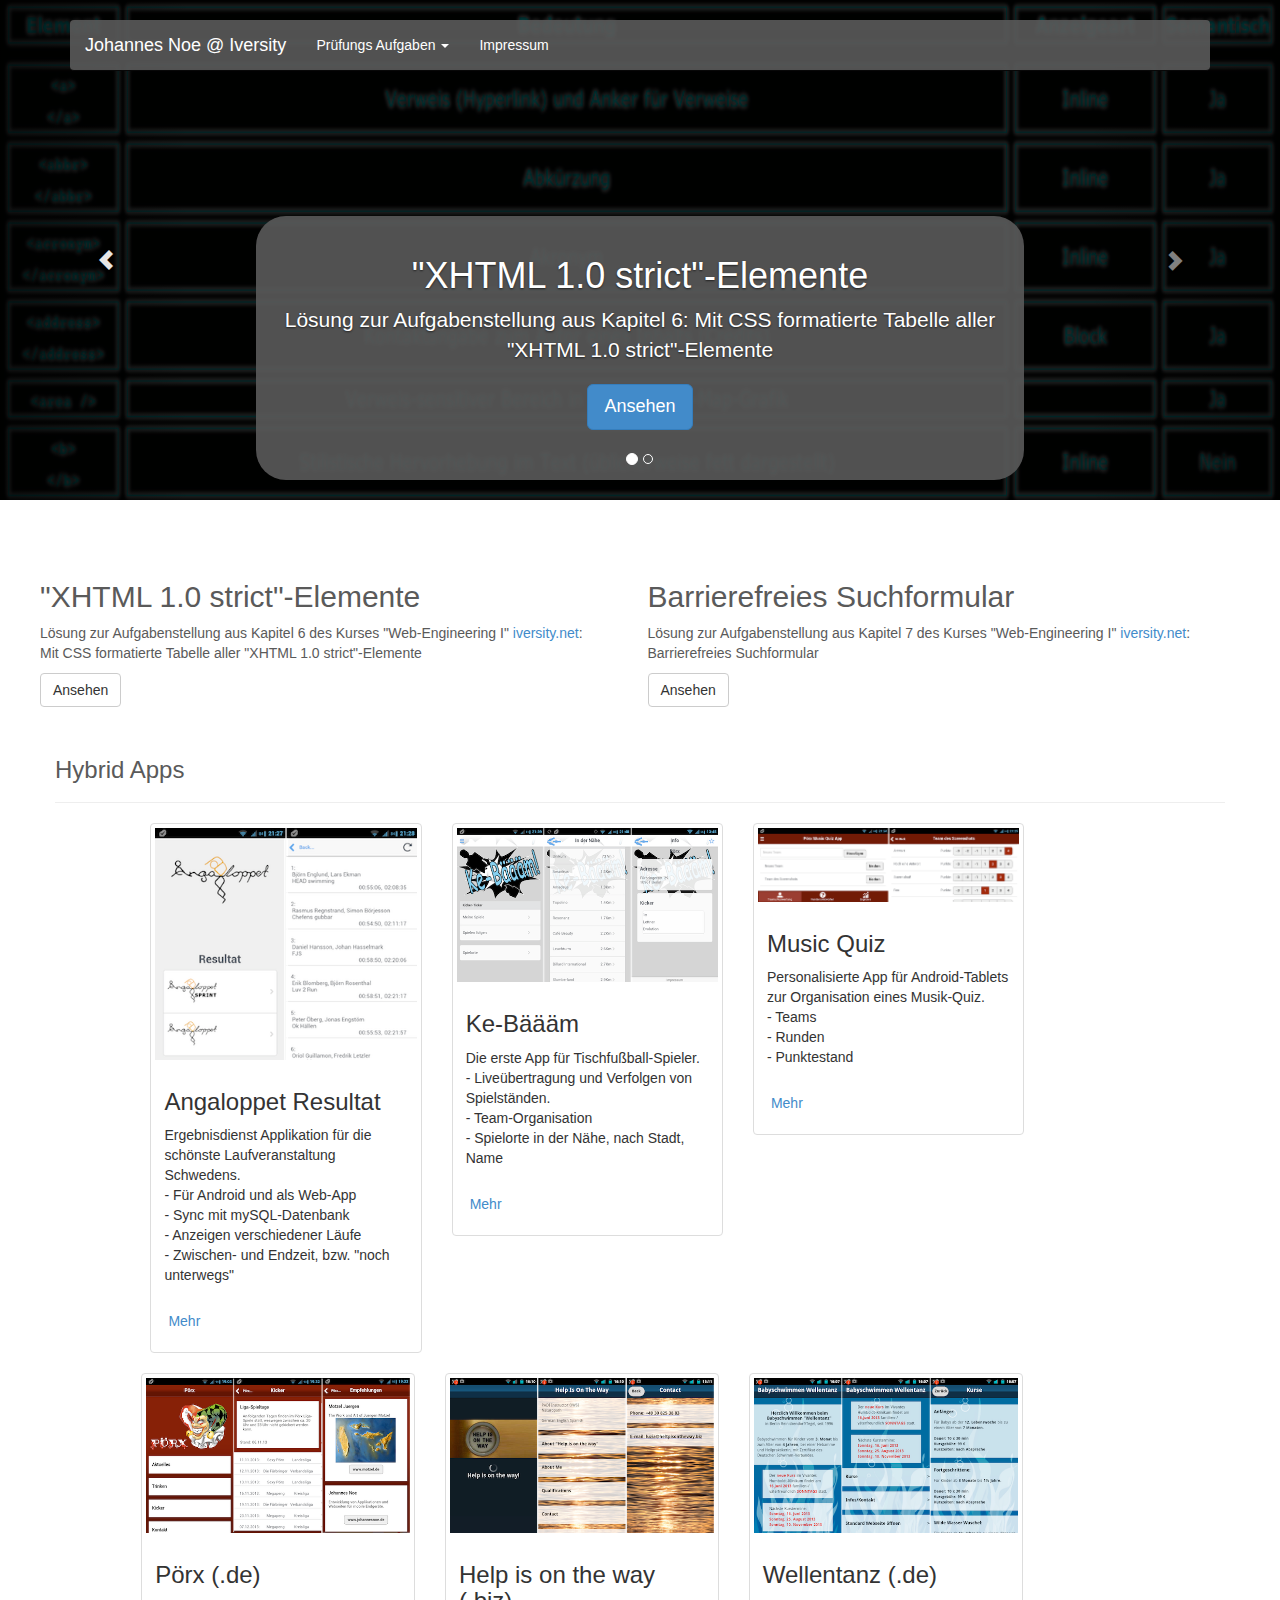
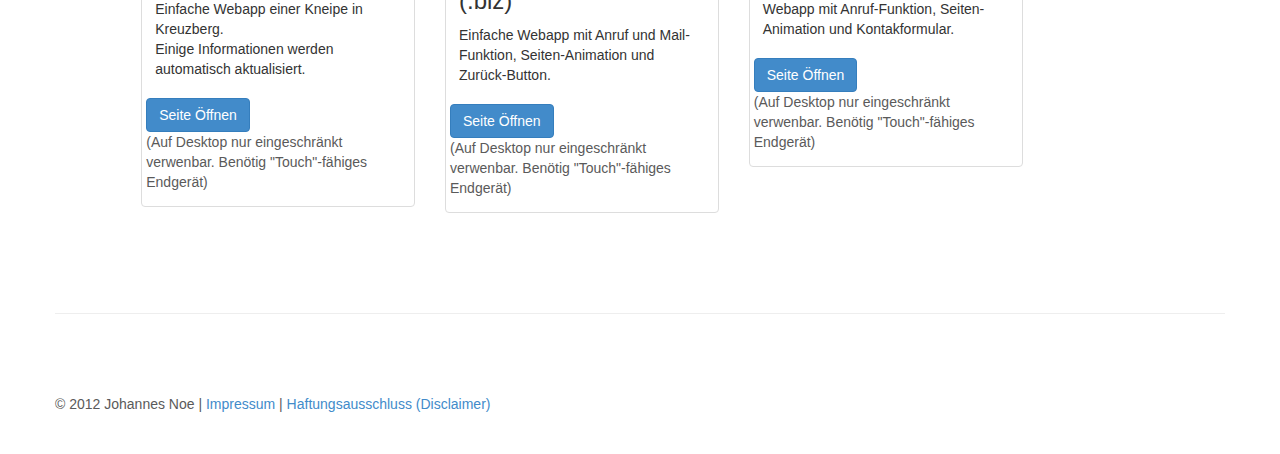
<file: index.html>
<!DOCTYPE html>
<html lang="en">
<head>
	<meta charset="utf-8">
	<meta http-equiv="X-UA-Compatible" content="IE=edge">
	<meta name="viewport" content="width=device-width, initial-scale=1.0">
	<meta name="description" content="praktische Prüfung des Kurses Web-Engineering I: Grundlagen der Webentwicklung">
	<meta name="author" content="Johannes Noe">
	<link rel="icon" href="assets/cpu.ico">

	<title>Iversity Web engineering course</title>

	<!-- Bootstrap core CSS -->
	<link href="css/bootstrap.min.css" rel="stylesheet">
	<link href="css/bootstrap-responsive.min.css" rel="stylesheet">

	<!-- Just for debugging purposes. Don't actually copy this line! -->
	<!--[if lt IE 9]><script src="assets/js/ie8-responsive-file-warning.js"></script><![endif]-->

	<!-- HTML5 shim and Respond.js IE8 support of HTML5 elements and media queries -->
		<!--[if lt IE 9]>
			<script src="https://oss.maxcdn.com/libs/html5shiv/3.7.0/html5shiv.js"></script>
			<script src="https://oss.maxcdn.com/libs/respond.js/1.4.2/respond.min.js"></script>
			<![endif]-->

			<!-- Custom styles for this template -->
			<link href="css/carousel.css" rel="stylesheet">
			<link href="css/johannesnoe.css" rel="stylesheet">
		</head>
<!-- NAVBAR
	================================================== -->
	<body>
		<div class="navbar-wrapper">
			<div class="container">

				<div class="navbar navbar-inverse navbar-static-top" role="navigation">
					<div class="container">
						<div class="navbar-header">
							<!-- Header button f&uuml;r mobile Endger&auml;te -->
							<button type="button" class="navbar-toggle" data-toggle="collapse" data-target=".navbar-collapse">
								<span class="sr-only">Navigation umschalten</span>
								<span class="icon-bar"></span>
								<span class="icon-bar"></span>
								<span class="icon-bar"></span>
							</button>
							<a class="navbar-brand" href="#">Johannes Noe &#64; Iversity</a>
						</div>
						<div class="navbar-collapse collapse">
							<ul class="nav navbar-nav">
								<!-- <li class="active"><a href="#">Startseite</a></li> -->
								<li class="dropdown">
									<a href="#" class="dropdown-toggle" data-toggle="dropdown">Pr&uuml;fungs Aufgaben <span class="caret"></span></a>
									<ul class="dropdown-menu">
										<li><a href="table.xhtml">Tabelle</a></li>
										<li><a href="formNew.html">Suchfeld</a></li>
									</ul>
								</li>
								<li><a href="impressum.html">Impressum</a></li>
							</ul>
						</div>
					</div>
				</div>

			</div>
		</div>


		<!-- Carousel
		================================================== -->
		<div id="myCarousel" class="carousel slide" data-ride="carousel">
			<!-- Indicators -->
			<ol class="carousel-indicators">
				<li data-target="#myCarousel" data-slide-to="0" class="active"></li>
				<li data-target="#myCarousel" data-slide-to="1"></li>
				<!-- <li data-target="#myCarousel" data-slide-to="2"></li> -->
			</ol>
			<div class="carousel-inner">
				<div class="item active">
					<!-- <img data-src="holder.js/900x500/auto/#777:#7a7a7a/text:Tabelle/img:pics/table.png" alt="First slide"> -->
					<img src="pics/table.png" alt="First slide">
					<div class="container">
						<div class="carousel-caption">
							<h1>"XHTML 1.0 strict"-Elemente</h1>
							<p>L&ouml;sung zur Aufgabenstellung aus Kapitel 6: Mit CSS formatierte Tabelle aller "XHTML 1.0 strict"-Elemente </p>
							<p><a class="btn btn-lg btn-primary" href="table.xhtml" role="button">Ansehen</a></p>
						</div>
					</div>
				</div>
				<div class="item">
					<!-- <img data-src="holder.js/900x500/auto/#666:#6a6a6a/text:Barrierefreiheit" alt="Second slide"> -->
					<img src="pics/form.png" height="180" width="1252" alt="Second slide">
					<div class="container">
						<div class="carousel-caption">
							<h1>Barrierefreies Suchformular</h1>
							<p>L&ouml;sung zur Aufgabenstellung aus Kapitel 7: Barrierefreies Suchformular</p>
							<p><a class="btn btn-lg btn-primary" href="formNew.html" role="button">Ansehen</a></p>
						</div>
					</div>
				</div>
			</div>
			<a class="left carousel-control" href="#myCarousel" data-slide="prev" title="carousel back"><span class="glyphicon glyphicon-chevron-left"></span></a>
			<a class="right carousel-control" href="#myCarousel" data-slide="next" title="carousel forward"><span class="glyphicon glyphicon-chevron-right"></span></a>
		</div><!-- /.carousel -->



		<!-- Marketing messaging and featurettes
		================================================== -->
		<!-- Wrap the rest of the page in another container to center all the content. -->

		<div class="container marketing">

			<!-- Three columns of text below the carousel -->
			<div class="row">
				<div class="col-lg-6">
					<h2>"XHTML 1.0 strict"-Elemente</h2>
					<p>L&ouml;sung zur Aufgabenstellung aus Kapitel 6 des Kurses "Web-Engineering I" <a href="http://www.iversity.net">iversity.net</a>:
						<br /> Mit CSS formatierte Tabelle aller "XHTML 1.0 strict"-Elemente</p>
						<p><a class="btn btn-default" href="table.xhtml" role="button">Ansehen</a></p>
					</div><!-- /.col-lg-6 -->
					<div class="col-lg-6">
						<h2>Barrierefreies Suchformular</h2>
						<p>L&ouml;sung zur Aufgabenstellung aus Kapitel 7 des Kurses "Web-Engineering I" <a href="http://www.iversity.net">iversity.net</a>:
							<br />Barrierefreies Suchformular</p>
							<p><a class="btn btn-default" href="formNew.html" role="button">Ansehen</a></p>
						</div><!-- /.col-lg-4 -->
						
					</div><!-- /.row -->


					<!-- START THE FEATURETTES -->

					<div class="page-header">
						<!-- <h2>Referenzen</h2> -->
						<h3>Hybrid Apps</h3>
					</div>
					<div class="row">
						<ul class="thumbnails">
							<div class="col-md-3 col-md-offset-1">
								<div class="thumbnail">
									<img src="img/anga_small.png" height="300" width="511" alt="Angaloppet">
									<!-- </a> -->
									<div class="caption">
										<h3>Angaloppet Resultat</h3>
										<p>
											Ergebnisdienst Applikation f&uuml;r die sch&ouml;nste Laufveranstaltung Schwedens.
											<br />- F&uuml;r Android und als Web-App
											<br />- Sync mit mySQL-Datenbank
											<br />- Anzeigen verschiedener L&auml;ufe
											<br />- Zwischen- und Endzeit, bzw. "noch unterwegs"
										</p>
									</div>
									<div class="widget-footer">
										<p>
											<a href="anga.html" class="btn">Mehr</a>
										</p>
									</div>
								</div>
							</div>
							<div class="col-md-3">
								<div class="thumbnail">
									<img src="img/kebaem_small.png" height="300" alt="Ke-B&auml;&auml;&auml;m">
									<div class="caption">
										<h3>Ke-B&auml;&auml;&auml;m</h3>
										<p>
											Die erste App f&uuml;r Tischfu&szlig;ball-Spieler.
											<br />- Live&uuml;bertragung und Verfolgen von Spielst&auml;nden.
											<br />- Team-Organisation
											<br />- Spielorte in der N&auml;he, nach Stadt, Name
										</p>
									</div>
									<div class="widget-footer">
										<p>
											<a href="kebaem.html" class="btn">Mehr</a>
										</p>
									</div>
								</div>
							</div>
							<div class="col-md-3">
								<div class="thumbnail">
									<img src="img/mq_small.png" height="300" alt="Music Quiz">
									<!-- </a> -->
									<div class="caption">
										<h3>Music Quiz</h3>
										<p>
											Personalisierte App f&uuml;r Android-Tablets zur Organisation eines Musik-Quiz.
											<br />- Teams
											<br />- Runden
											<br />- Punktestand
										</p>
									</div>
									<div class="widget-footer">
										<p>
											<a href="mq.html" class="btn">Mehr</a>
										</p>
									</div>
								</div>
							</div>
					
				</ul>
			</div>
					<div class="row">
							<div class="col-md-3 col-md-offset-1">
								<div class="thumbnail">
									<!-- <a href="poerx.html"> -->
									<a href="img/poerx_big.png"><img src="img/poerx_small.png" height="300" width="511" alt="Poerx"></a>
									<!-- </a> -->
									<div class="caption">
										<h3>P&ouml;rx (.de)</h3>
										<p>
											Einfache Webapp einer Kneipe in Kreuzberg. 
											<br />
											Einige Informationen werden automatisch aktualisiert.
										</p>
									</div>
									<div class="widget-footer">
										<p>
											<a href="http://www.poerx.de/mobil" target="_blank" class="btn btn-primary">Seite &Ouml;ffnen</a>&nbsp;
											<br />(Auf Desktop nur eingeschr&auml;nkt verwenbar. Ben&ouml;tig "Touch"-f&auml;higes Endger&auml;t)
											<!-- <a href="poerx.html" class="btn">Mehr</a> -->
										</p>
									</div>
								</div>
							</div>
							<div class="col-md-3">
								<div class="thumbnail">
									<img src="img/hiotw_small.png" height="300" width="511" alt="Help is oin the way">
									<div class="caption">
										<h3>Help is on the way (.biz)</h3>
										<p>
											Einfache Webapp mit Anruf und Mail-Funktion, Seiten-Animation und Zur&uuml;ck-Button.
										</p>
									</div>
									<div class="widget-footer">
										<p>
											<a href="http://www.helpisontheway.biz/mobil" target="_blank" class="btn btn-primary">Seite &Ouml;ffnen</a>&nbsp;
											<br />(Auf Desktop nur eingeschr&auml;nkt verwenbar. Ben&ouml;tig "Touch"-f&auml;higes Endger&auml;t)
											<!-- <a href="hiotw.html" class="btn">Mehr</a> -->
										</p>
									</div>
								</div>
							</div>
							<div class="col-md-3">
								<div class="thumbnail">
									<img src="img/bsw_small.png" height="300" width="857" alt="Babyschwimmen Wellentanz">
									<div class="caption">
										<h3>Wellentanz (.de)</h3>
										<p>
											Webapp mit Anruf-Funktion, Seiten-Animation und Kontakformular.
										</p>
									</div>
									<div class="widget-footer">
										<p>
											<a href="http://www.wellentanz.de/mobil" target="_blank" class="btn btn-primary">Seite &Ouml;ffnen</a>
											<br />(Auf Desktop nur eingeschr&auml;nkt verwenbar. Ben&ouml;tig "Touch"-f&auml;higes Endger&auml;t)
											<!-- <a href="bsw.html" class="btn">Mehr</a> -->
										</p>
									</div>
								</div>
							</div>
					</div>
					<hr class="featurette-divider">
					
					<!-- FOOTER -->
					<footer>
						<!-- <p class="pull-right"><a href="#">Back to top</a></p> -->
      &copy; 2012 Johannes Noe | <a href="impressum.html">Impressum</a> | <a href="disclaimer.html">Haftungsausschluss (Disclaimer)</a>
						<!-- <p>&copy; 2014 Johannes Noe &middot; <a href="impressum.html">Impressum</a></p> -->
					</footer>

				</div><!-- /.container -->


		<!-- Bootstrap core JavaScript
		================================================== -->
		<!-- Placed at the end of the document so the pages load faster -->
		<script src="https://code.jquery.com/jquery-1.10.2.min.js"></script>
		<script src="js/bootstrap.min.js"></script>
		<script src="js/holder.js"></script>
	</body>
	</html>
</file>
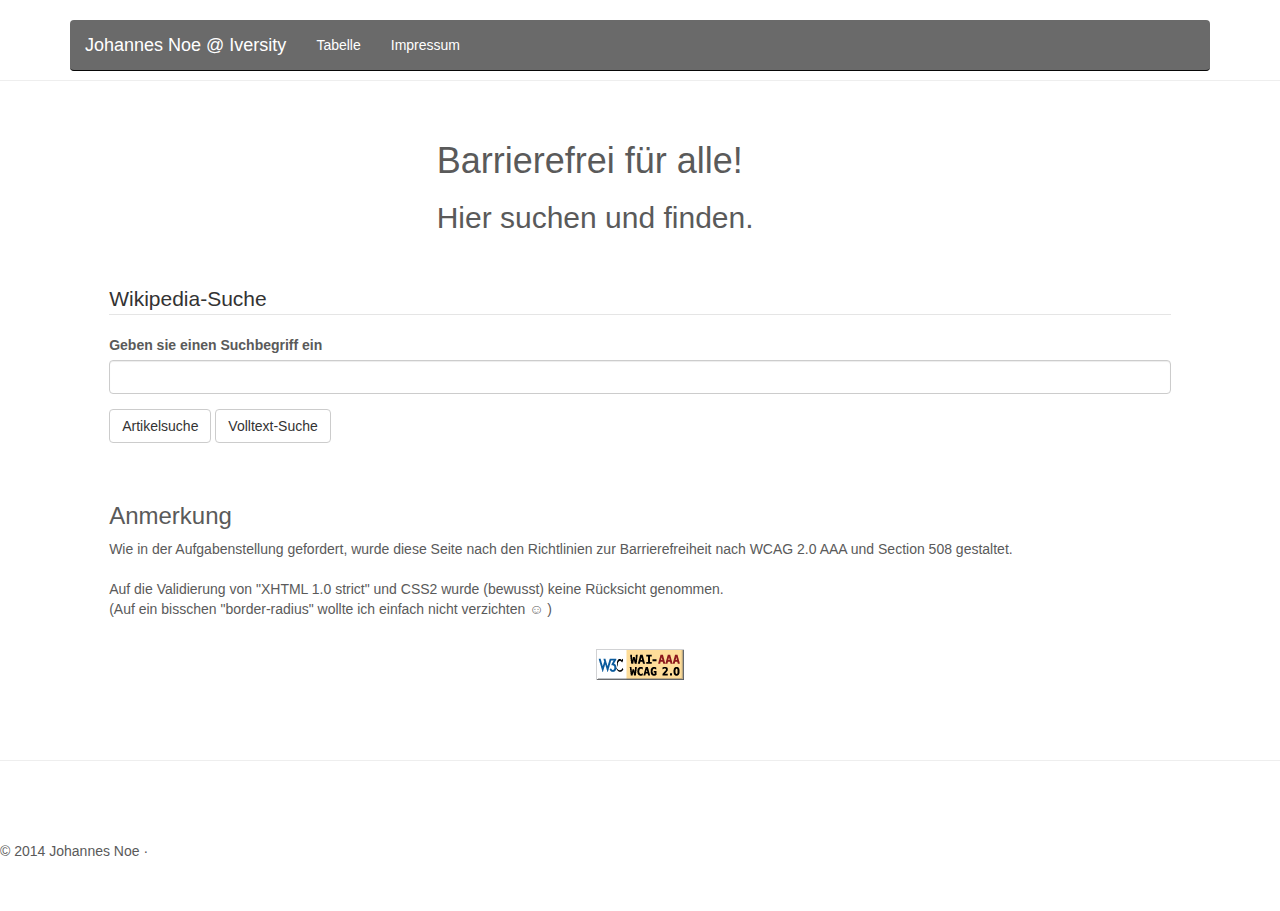
<file: formNew.html>
<!DOCTYPE html>
<html lang="en">
<head>
	<meta charset="utf-8">
	<meta http-equiv="X-UA-Compatible" content="IE=edge">
	<meta name="viewport" content="width=device-width, initial-scale=1.0">
	<meta name="description" content="">
	<meta name="author" content="">
	<link rel="shortcut icon" href="assets/ico/favicon.ico">

	<title>Iversity Web engineering course</title>

	<!-- Bootstrap core CSS -->
	<link href="css/bootstrap.min.css" rel="stylesheet">

	<!-- Just for debugging purposes. Don't actually copy this line! -->
	<!--[if lt IE 9]><script src="assets/js/ie8-responsive-file-warning.js"></script><![endif]-->

	<!-- HTML5 shim and Respond.js IE8 support of HTML5 elements and media queries -->
		<!--[if lt IE 9]>
			<script src="https://oss.maxcdn.com/libs/html5shiv/3.7.0/html5shiv.js"></script>
			<script src="https://oss.maxcdn.com/libs/respond.js/1.4.2/respond.min.js"></script>
			<![endif]-->

			<!-- Custom styles for this template -->
			<link href="css/carousel.css" rel="stylesheet">
			<link href="css/johannesnoe.css" rel="stylesheet">
		</head>
<!-- NAVBAR
	================================================== -->
	<body>
		<div class="navbar-wrapper">
			<div class="container">

				<div class="navbar navbar-inverse navbar-static-top" role="navigation">
					<div class="container">
						<div class="navbar-header">
							<!-- Header button f&uuml;r mobile Endger&auml;te -->
							<button type="button" class="navbar-toggle" data-toggle="collapse" data-target=".navbar-collapse">
								<span class="white">Navigation</span>
								<span class="icon-bar"></span>
								<span class="icon-bar"></span>
								<span class="icon-bar"></span>
							</button>
							<a class="navbar-brand" href="index.html">Johannes Noe &#64; Iversity</a>
						</div>
						<div class="navbar-collapse collapse">
							<ul class="nav navbar-nav">
								<!-- <li class="active"><a href="#">Startseite</a></li> -->
								<li class="dropdown">
									<li><a href="table.xhtml">Tabelle</a></li>
									<li><a href="impressum.html">Impressum</a></li>
								</li>
							</ul>
						</div>
					</div>
				</div>

			</div>
		</div>
		<hr class="featurette-divider">
		
		<div class="row pullUp">
			<div class="col-md-4 col-md-offset-4">
				<h1>Barrierefrei f&uuml;r alle!</h1>
				<h2>Hier suchen und finden.</h2>
			</div>
		</div>

		<div class="row spacer" >
			<div class="col-md-10 col-md-offset-1">
				<form role="form" action="http://de.wikipedia.org/wiki/Spezial:Suche">
					<fieldset>

						<legend>Wikipedia-Suche</legend>
						
						<div class="form-group">
							<label for="searchInput">Geben sie einen Suchbegriff ein</label>
							<input type="text" class="form-control" id="searchInput" name="search" value="" />
						</div>
						

						<input class="btn btn-default" type="submit" id="article" name="article" value="Artikelsuche" />
						<input class="btn btn-default" type="submit" id="fulltext" name="fulltext" value="Volltext-Suche" />

					</fieldset>
				</form>
			</div>
		</div>
		<div class="row spacer"></div>
		<div class="row">

			<div class="col-md-10 col-md-offset-1">
				<h3>Anmerkung</h3>
				<p>
					Wie in der Aufgabenstellung gefordert, wurde diese Seite nach den Richtlinien zur Barrierefreiheit nach WCAG 2.0 AAA und Section 508 gestaltet.
					<br /><br />      
					Auf die Validierung von  &quot;XHTML 1.0 strict&quot; und CSS2 wurde (bewusst) keine R&uuml;cksicht genommen.
					<br /> (Auf ein bisschen  &quot;border-radius&quot; wollte ich einfach nicht verzichten &#9786; )
					<br />
					<br />
				</p>
				<div class="center">
					<a href="http://wave.webaim.org/refer"><img id="validierung" src="pics/wai.gif" alt="wai-validierung" width="88" height="31"/></a>
				</div>
			</div>
		</div>


		<!-- START THE FEATURETTES -->

		<hr class="featurette-divider">

		<!-- FOOTER -->
		<footer>
			<!-- <p class="pull-right"><a href="#">Back to top</a></p> -->
			<p>&copy; 2014 Johannes Noe &middot;</p>
		</footer>



		<!-- Bootstrap core JavaScript
		================================================== -->
		<!-- Placed at the end of the document so the pages load faster -->
		<script src="https://code.jquery.com/jquery-1.10.2.min.js"></script>
		<script src="js/bootstrap.min.js"></script>
		<script src="js/holder.js"></script>
	</body>
	</html>
</file>
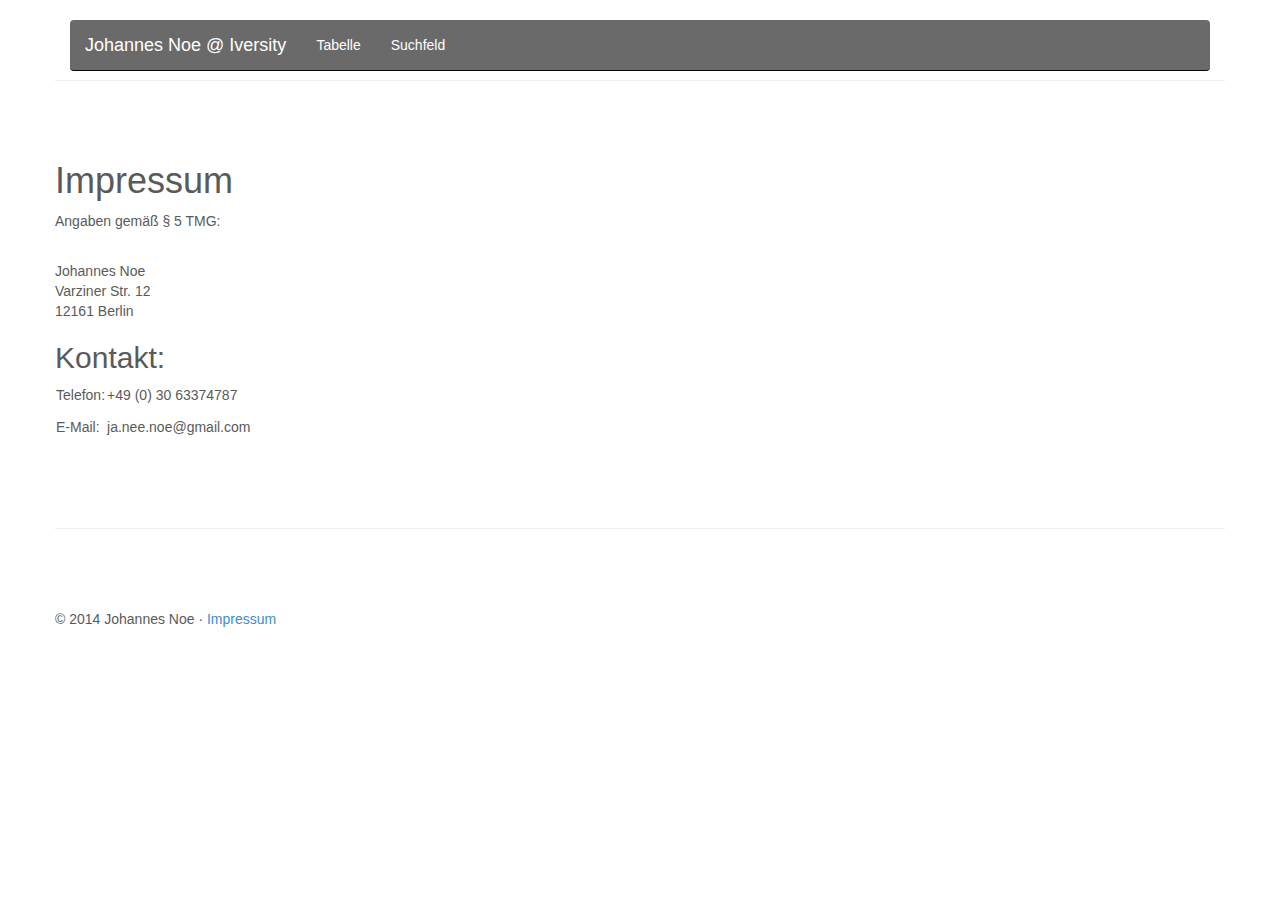
<file: impressum.html>
<!DOCTYPE html>
<html lang="en">
<head>
  <meta charset="utf-8">
  <meta http-equiv="X-UA-Compatible" content="IE=edge">
  <meta name="viewport" content="width=device-width, initial-scale=1.0">
  <meta name="description" content="">
  <meta name="author" content="">
  <link rel="shortcut icon" href="assets/ico/favicon.ico">

  <title>Iversity Web engineering course</title>

  <!-- Bootstrap core CSS -->
  <link href="css/bootstrap.min.css" rel="stylesheet">

  <!-- Just for debugging purposes. Don't actually copy this line! -->
  <!--[if lt IE 9]><script src="assets/js/ie8-responsive-file-warning.js"></script><![endif]-->

  <!-- HTML5 shim and Respond.js IE8 support of HTML5 elements and media queries -->
    <!--[if lt IE 9]>
      <script src="https://oss.maxcdn.com/libs/html5shiv/3.7.0/html5shiv.js"></script>
      <script src="https://oss.maxcdn.com/libs/respond.js/1.4.2/respond.min.js"></script>
      <![endif]-->

      <!-- Custom styles for this template -->
      <link href="css/carousel.css" rel="stylesheet">
      <link href="css/johannesnoe.css" rel="stylesheet">
    </head>
<!-- NAVBAR
  ================================================== -->
  <body>
    <div class="navbar-wrapper">
      <div class="container">

        <div class="navbar navbar-inverse navbar-static-top" role="navigation">
          <div class="container">
            <div class="navbar-header">
              <!-- Header button f&uuml;r mobile Endger&auml;te -->
              <button type="button" class="navbar-toggle" data-toggle="collapse" data-target=".navbar-collapse">
                <span class="sr-only">Navigation umschalten</span>
                <span class="icon-bar"></span>
                <span class="icon-bar"></span>
                <span class="icon-bar"></span>
              </button>
              <a class="navbar-brand" href="index.html">Johannes Noe &#64; Iversity</a>
            </div>
            <div class="navbar-collapse collapse">
              <ul class="nav navbar-nav">
                <!-- <li class="active"><a href="#">Startseite</a></li> -->
                <li class="dropdown">
                    <li><a href="table.xhtml">Tabelle</a></li>
                    <li><a href="formNew.html">Suchfeld</a></li>
                </li>
              </ul>
            </div>
          </div>
        </div>

      </div>
    </div>

    <!-- Marketing messaging and featurettes
    ================================================== -->
    <!-- Wrap the rest of the page in another container to center all the content. -->

    <div class="container marketing">



      <!-- START THE FEATURETTES -->

      <hr class="featurette-divider">

    
          <h1>Impressum</h1><p>Angaben gemäß § 5 TMG:<br/><br/></p>
<p>Johannes Noe<br />
Varziner Str. 12<br />
12161 Berlin<br />
</p>
<h2>Kontakt:</h2>
<table><tr>
<td><p>Telefon:</p></td>
<td><p>+49 (0) 30 63374787</p></td></tr>
<tr><td><p>E-Mail:</p></td>
<td><p>&#106;&#97;&#46;&#110;&#101;&#101;&#46;&#110;&#111;&#101;&#64;&#103;&#109;&#97;&#105;&#108;&#46;&#99;&#111;&#109;</p></td>

</tr></table>

      <hr class="featurette-divider">

      <!-- /END THE FEATURETTES -->


      <!-- FOOTER -->
      <footer>
        <!-- <p class="pull-right"><a href="#">Back to top</a></p> -->
        <p>&copy; 2014 Johannes Noe &middot; <a href="impressum.html">Impressum</a></p>
      </footer>

    </div><!-- /.container -->


    <!-- Bootstrap core JavaScript
    ================================================== -->
    <!-- Placed at the end of the document so the pages load faster -->
    <script src="https://code.jquery.com/jquery-1.10.2.min.js"></script>
    <script src="js/bootstrap.min.js"></script>
    <script src="js/holder.js"></script>
  </body>
  </html>
</file>
<file: css/carousel.css>
/* GLOBAL STYLES
-------------------------------------------------- */
/* Padding below the footer and lighter body text */

body {
  padding-bottom: 40px;
  color: #5a5a5a;
}



/* CUSTOMIZE THE NAVBAR
-------------------------------------------------- */

/* Special class on .container surrounding .navbar, used for positioning it into place. */
.navbar-wrapper {
  position: absolute;
  top: 0;
  left: 0;
  right: 0;
  z-index: 20;
}

/* Flip around the padding for proper display in narrow viewports */
.navbar-wrapper .container {
  padding-left: 0;
  padding-right: 0;
}
.navbar-wrapper .navbar {
  padding-left: 15px;
  padding-right: 15px;
}


/* CUSTOMIZE THE CAROUSEL
-------------------------------------------------- */

/* Carousel base class */
.carousel {
  height: 500px;
  margin-bottom: 60px;
}
/* Since positioning the image, we need to help out the caption */
.carousel-caption {
  z-index: 10;
  background:rgba(90,90,90,0.9);
  border-radius: 30px;
}

/* Declare heights because of positioning of img element */
.carousel .item {
  height: 500px;
  background-color: #777;
}
.carousel-inner > .item > img {
  position: absolute;
  top: 0;
  left: 0;
  min-width: 100%;
  height: 500px;
}



/* MARKETING CONTENT
-------------------------------------------------- */

/* Pad the edges of the mobile views a bit */
.marketing {
  padding-left: 15px;
  padding-right: 15px;
}

/* Center align the text within the three columns below the carousel */
.marketing .col-lg-4 {
  text-align: center;
  margin-bottom: 20px;
}
.marketing h2 {
  font-weight: normal;
}
.marketing .col-lg-4 p {
  margin-left: 10px;
  margin-right: 10px;
}


/* Featurettes
------------------------- */

.featurette-divider {
  margin: 80px 0; /* Space out the Bootstrap <hr> more */
}

/* Thin out the marketing headings */
.featurette-heading {
  font-weight: 300;
  line-height: 1;
  letter-spacing: -1px;
}



/* RESPONSIVE CSS
-------------------------------------------------- */

@media (min-width: 768px) {

  /* Remove the edge padding needed for mobile */
  .marketing {
    padding-left: 0;
    padding-right: 0;
  }

  /* Navbar positioning foo */
  .navbar-wrapper {
    margin-top: 20px;
  }
  .navbar-wrapper .container {
    padding-left:  15px;
    padding-right: 15px;
  }
  .navbar-wrapper .navbar {
    padding-left:  0;
    padding-right: 0;
  }

  /* The navbar becomes detached from the top, so we round the corners */
  .navbar-wrapper .navbar {
    border-radius: 4px;
  }

  /* Bump up size of carousel content */
  .carousel-caption p {
    margin-bottom: 20px;
    font-size: 21px;
    line-height: 1.4;
  }

  .featurette-heading {
    font-size: 50px;
  }

}

@media (min-width: 992px) {
  .featurette-heading {
    margin-top: 120px;
  }
}
</file>
<file: css/johannesnoe.css>
.navbar-inverse .navbar-nav > li > a {
color: white;
}

.navbar-inverse{
  background:rgba(90,90,90,0.9);
}

.navbar-inverse .navbar-brand{
  color: white;
}

.spacer {
    margin-top: 40px; /* define margin as you see fit */
}

.pullUp {
    margin-top: -40px; /* define margin as you see fit */
}

.center{
	text-align: center;
}

.white{
	color:white;
}
</file>
